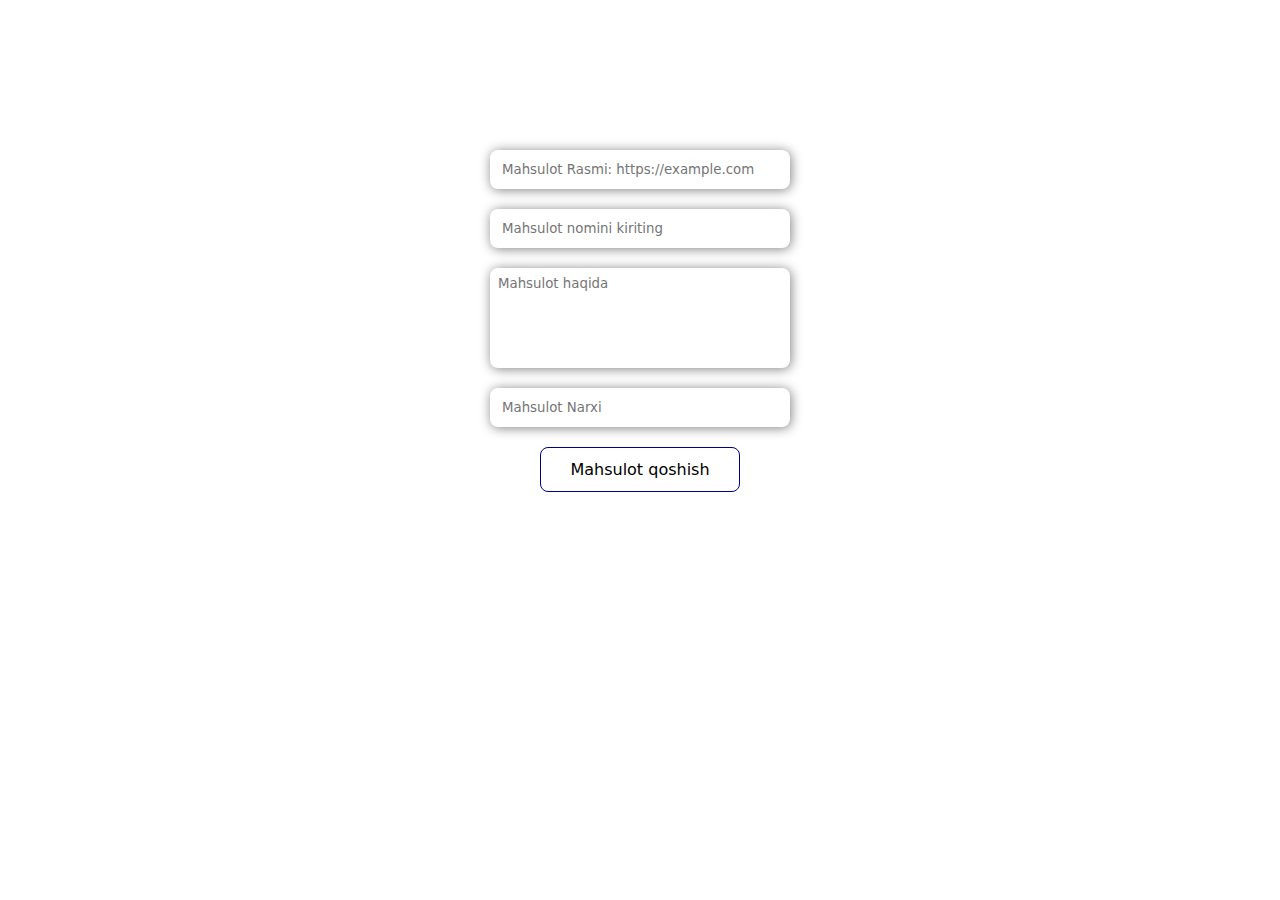
<file: admin.html>
<!DOCTYPE html>
<html lang="en">

<head>
    <meta charset="UTF-8">
    <meta name="viewport" content="width=device-width, initial-scale=1.0">
    <link rel="stylesheet" href="admin.css">
    <title>Document</title>
</head>

<body>
    <div class="container">
        <div class="form">
            <input id="product-image" class="input-info" type="text"
                placeholder="Mahsulot Rasmi: https://example.com"">
            <input id="product-name" class="input-info" type="text" placeholder="Mahsulot nomini kiriting">
            <textarea id="product-information" class="product-decription" placeholder="Mahsulot haqida"></textarea>
            <input id="product-price" class="input-info" type="text" placeholder="Mahsulot Narxi">
            <button class="create-product">Mahsulot qoshish</button>
        </div>

    </div>
    <script src="main.js"></script>
</body>

</html>
</file>
<file: admin.css>
* {
  margin: 0;
  padding: 0;
  box-sizing: border-box;
  list-style: none;
  text-decoration: none;
  font-family: system-ui, -apple-system, BlinkMacSystemFont, "Segoe UI", Roboto,
    Oxygen, Ubuntu, Cantarell, "Open Sans", "Helvetica Neue", sans-serif;
}

.container {
  max-width: 100%;
  width: 85%;
  margin: 0 auto;
}

.form {
  display: flex;
  justify-content: center;
  align-items: center;
  flex-direction: column;
  gap: 20px;
  margin-top: 150px;
}

.input-info {
  width: 300px;
  padding: 12px;
  border-radius: 8px;
  box-shadow: 1px 1px 12px gray;
  border: none;
  outline: none;
}

.create-product {
  width: 200px;
  padding: 12px;
  font-size: 16px;
  border-radius: 8px;
  border: 1px solid darkblue;
  background: none;
  font-weight: 500;
  transition: 450ms ease;
  cursor: pointer;
}

.create-product:hover {
  background-color: darkblue;
  color: white;
}

.product-decription {
  width: 300px;
  height: 100px;
  padding: 8px;
  resize: none;
  border-radius: 8px;
  box-shadow: 1px 1px 12px gray;
  border: none;
  outline: none;
}
</file>
